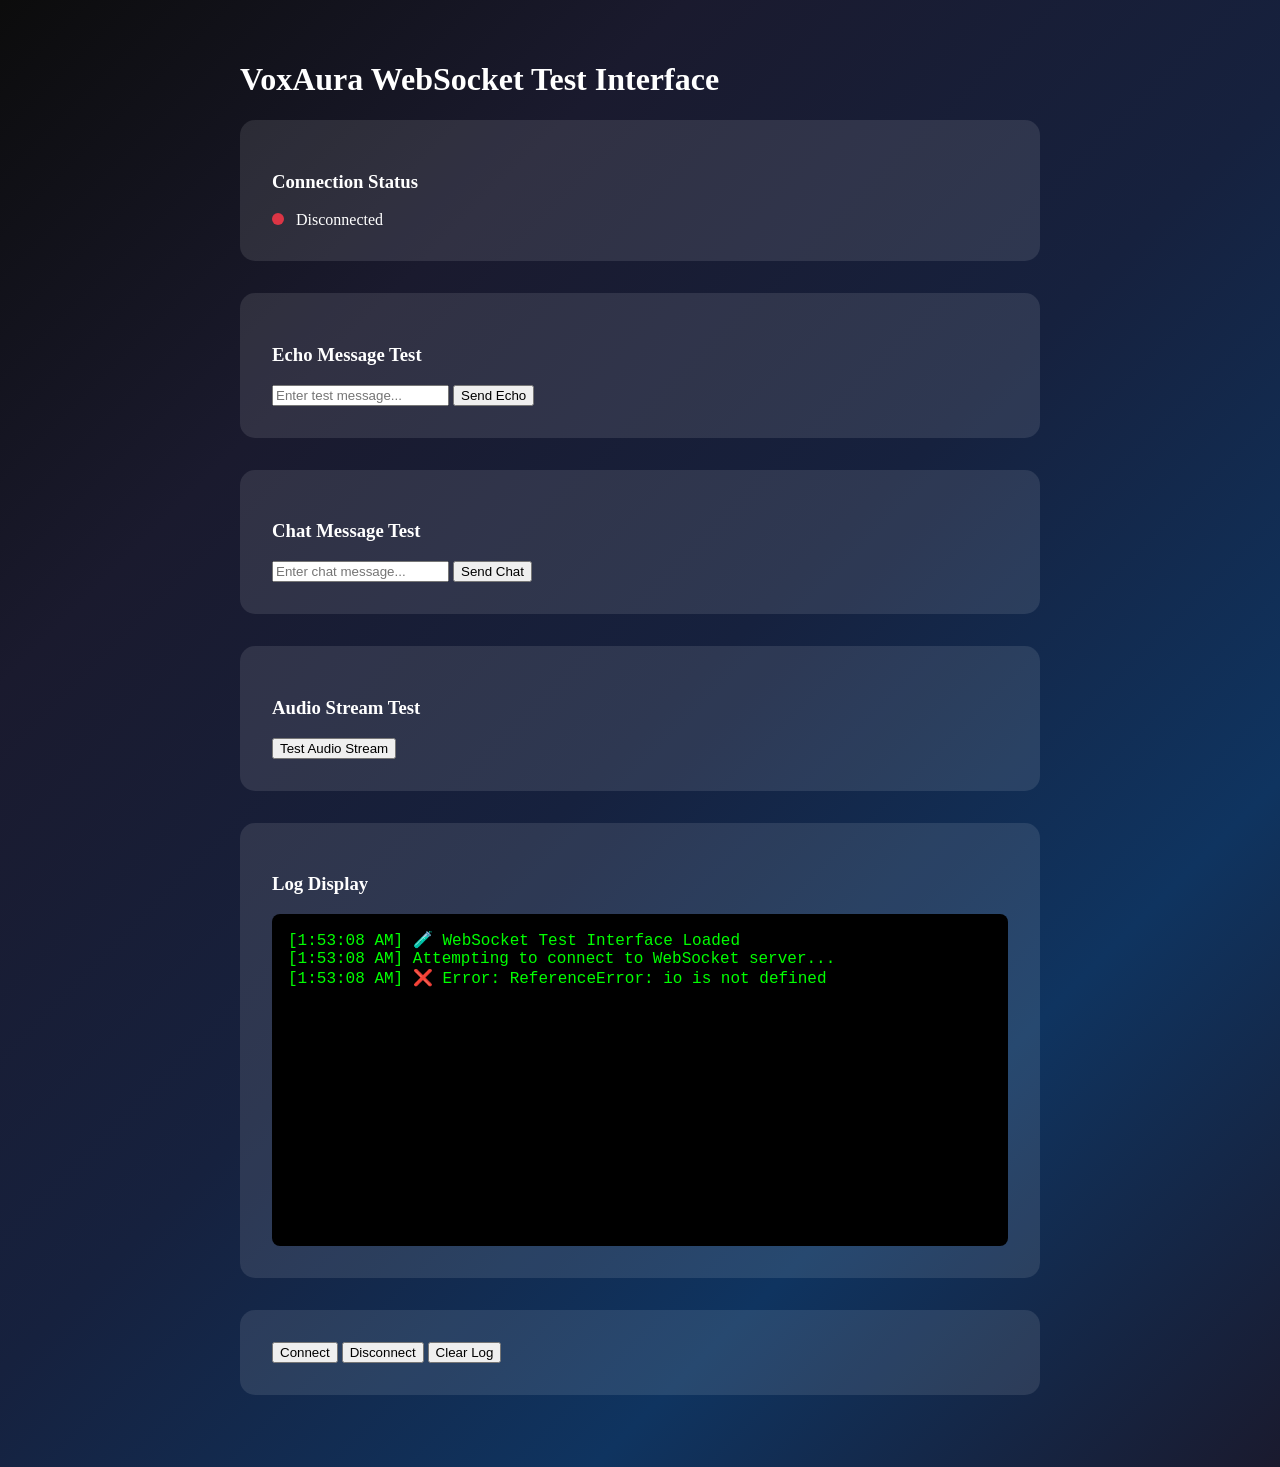
<file: static/websocket_test.html>
<!doctype html>
<html lang="en" data-bs-theme="dark">
    <head>
        <meta charset="UTF-8" />
        <meta name="viewport" content="width=device-width, initial-scale=1.0" />
        <title>VoxAura - WebSocket Test</title>
        <link
            href="https://cdn.replit.com/agent/bootstrap-agent-dark-theme.min.css"
            rel="stylesheet"
        />
        <style>
            body {
                background: linear-gradient(
                    135deg,
                    #0c0c0c 0%,
                    #1a1a2e 25%,
                    #16213e 50%,
                    #0f3460 75%,
                    #1a1a2e 100%
                );
                color: white;
                min-height: 100vh;
                padding: 2rem;
            }
            .test-container {
                max-width: 800px;
                margin: 0 auto;
            }
            .test-panel {
                background: rgba(255, 255, 255, 0.1);
                border-radius: 15px;
                padding: 2rem;
                margin-bottom: 2rem;
            }
            .log-area {
                background: #000;
                color: #00ff00;
                font-family: "Courier New", monospace;
                padding: 1rem;
                border-radius: 8px;
                height: 300px;
                overflow-y: auto;
                margin-top: 1rem;
            }
            .status-indicator {
                width: 12px;
                height: 12px;
                border-radius: 50%;
                display: inline-block;
                margin-right: 8px;
            }
            .connected {
                background: #28a745;
            }
            .disconnected {
                background: #dc3545;
            }
        </style>
    </head>
    <body>
        <div class="test-container">
            <h1 class="text-center mb-4">VoxAura WebSocket Test Interface</h1>

            <!-- Connection Status -->
            <div class="test-panel">
                <h3>Connection Status</h3>
                <div id="connectionStatus">
                    <span
                        class="status-indicator disconnected"
                        id="statusIndicator"
                    ></span>
                    <span id="statusText">Disconnected</span>
                </div>
            </div>

            <!-- Message Testing -->
            <div class="test-panel">
                <h3>Echo Message Test</h3>
                <div class="input-group mb-3">
                    <input
                        type="text"
                        class="form-control"
                        id="messageInput"
                        placeholder="Enter test message..."
                    />
                    <button class="btn btn-primary" onclick="sendMessage()">
                        Send Echo
                    </button>
                </div>
            </div>

            <!-- Chat Testing -->
            <div class="test-panel">
                <h3>Chat Message Test</h3>
                <div class="input-group mb-3">
                    <input
                        type="text"
                        class="form-control"
                        id="chatInput"
                        placeholder="Enter chat message..."
                    />
                    <button class="btn btn-success" onclick="sendChatMessage()">
                        Send Chat
                    </button>
                </div>
            </div>

            <!-- Audio Stream Testing -->
            <div class="test-panel">
                <h3>Audio Stream Test</h3>
                <button class="btn btn-warning" onclick="sendAudioStream()">
                    Test Audio Stream
                </button>
            </div>

            <!-- Log Display -->
            <div class="test-panel">
                <h3>Log Display</h3>
                <div id="logArea" class="log-area"></div>
            </div>

            <!-- Actions Panel -->
            <div class="test-panel text-center">
                <button
                    class="btn btn-success me-2"
                    onclick="connectWebSocket()"
                >
                    Connect
                </button>
                <button
                    class="btn btn-danger me-2"
                    onclick="disconnectWebSocket()"
                >
                    Disconnect
                </button>
                <button class="btn btn-info" onclick="clearLog()">
                    Clear Log
                </button>
            </div>
        </div>

        <script src="https://cdn.socket.io/4.7.5/socket.io.min.js"></script>
        <script>
            let socket = null;
            let isConnected = false;

            function log(message, type = "info") {
                const logArea = document.getElementById("logArea");
                const timestamp = new Date().toLocaleTimeString();
                const logEntry = document.createElement("div");
                logEntry.innerHTML = `[${timestamp}] ${message}`;
                logArea.appendChild(logEntry);
                logArea.scrollTop = logArea.scrollHeight;
            }

            function updateStatus(connected) {
                const indicator = document.getElementById("statusIndicator");
                const text = document.getElementById("statusText");

                if (connected) {
                    indicator.className = "status-indicator connected";
                    text.textContent = "Connected";
                } else {
                    indicator.className = "status-indicator disconnected";
                    text.textContent = "Disconnected";
                }
                isConnected = connected;
            }

            function connectWebSocket() {
                try {
                    log("Attempting to connect to WebSocket server...");

                    // Connect to WebSocket server - use window.location.origin for dynamic host
                    const wsUrl = window.location.origin || 'http://localhost:5000';
                    socket = io(wsUrl, {
                        transports: ["websocket", "polling"],
                        timeout: 10000,
                    });

                    socket.on("connect", () => {
                        log("✅ Connected to WebSocket server", "success");
                        updateStatus(true);
                    });

                    socket.on("disconnect", () => {
                        log("❌ Disconnected from WebSocket server", "error");
                        updateStatus(false);
                    });

                    socket.on("status", (data) => {
                        log(`📊 Server Status: ${JSON.stringify(data)}`);
                    });

                    socket.on("echo_response", (data) => {
                        log(`🔄 Echo Response: ${JSON.stringify(data)}`);
                    });

                    socket.on("chat_response", (data) => {
                        log(`💬 Chat Response: ${JSON.stringify(data)}`);
                    });

                    socket.on("audio_processed", (data) => {
                        log(`🎵 Audio Processed: ${JSON.stringify(data)}`);
                    });

                    socket.on("connect_error", (error) => {
                        log(`❌ Connection Error: ${error}`, "error");
                        updateStatus(false);
                    });
                } catch (error) {
                    log(`❌ Error: ${error}`, "error");
                }
            }

            function disconnectWebSocket() {
                if (socket) {
                    socket.disconnect();
                    socket = null;
                    updateStatus(false);
                    log("🔌 Manually disconnected");
                }
            }

            function sendMessage() {
                const input = document.getElementById("messageInput");
                const message = input.value.trim();

                if (!message) return;
                if (!isConnected) {
                    log("❌ Not connected to server", "error");
                    return;
                }

                log(`📤 Sending message: ${message}`);
                socket.emit("message", message);
                input.value = "";
            }

            function sendChatMessage() {
                const input = document.getElementById("chatInput");
                const message = input.value.trim();

                if (!message) return;
                if (!isConnected) {
                    log("❌ Not connected to server", "error");
                    return;
                }

                log(`📤 Sending chat message: ${message}`);
                socket.emit("chat_message", {
                    message: message,
                    session_id: "test_session_123",
                });
                input.value = "";
            }

            function sendAudioStream() {
                if (!isConnected) {
                    log("❌ Not connected to server", "error");
                    return;
                }

                log("📤 Sending audio stream test...");
                socket.emit("audio_stream", {
                    audio_data: "fake_audio_data_for_testing",
                    format: "webm",
                });
            }

            function clearLog() {
                document.getElementById("logArea").innerHTML = "";
            }

            // Auto-connect on page load
            document.addEventListener("DOMContentLoaded", () => {
                log("🧪 WebSocket Test Interface Loaded");
                connectWebSocket();
            });
        </script>
    </body>
</html>
</file>
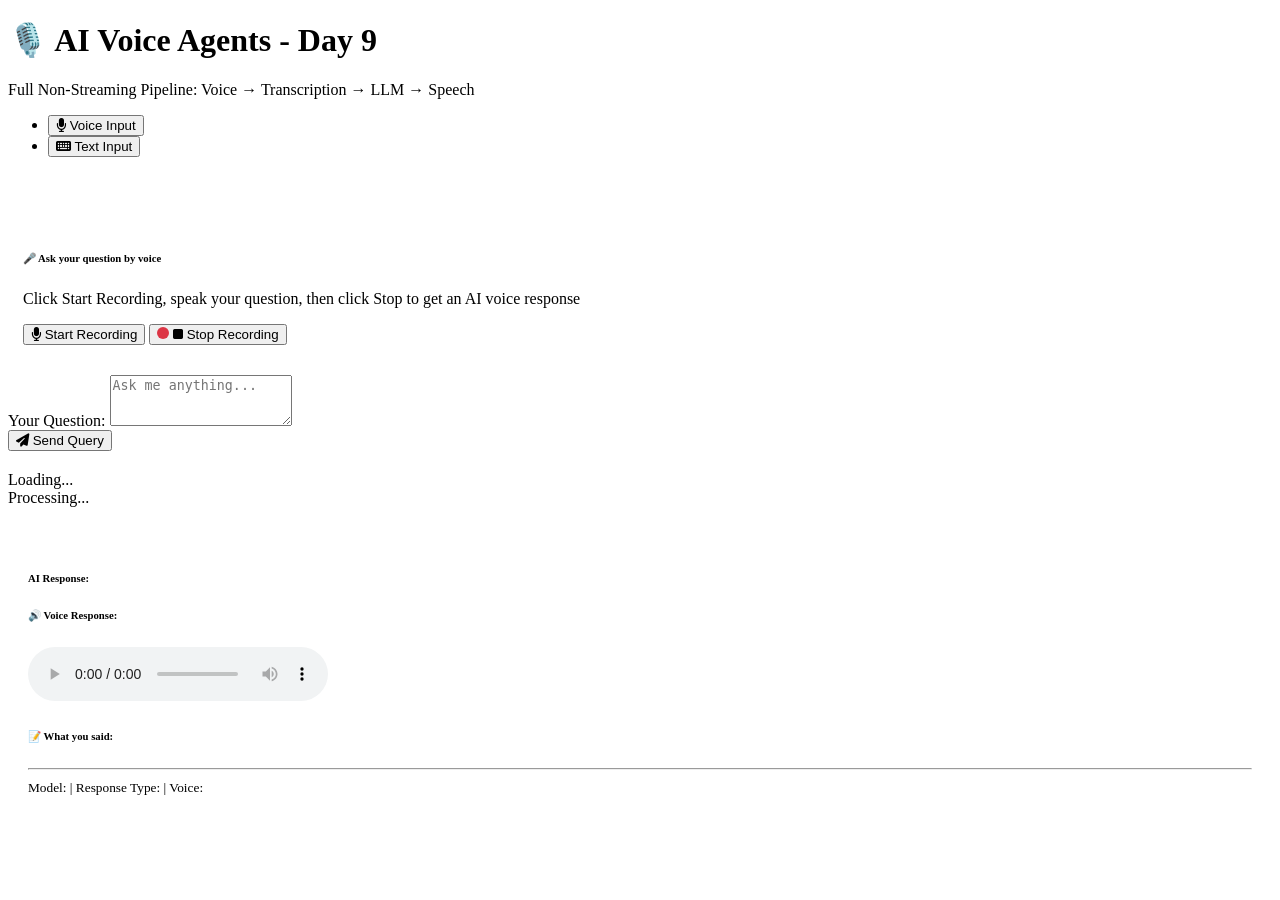
<file: templates/test_llm.html>
<!DOCTYPE html>
<html lang="en" data-bs-theme="dark">
<head>
    <meta charset="UTF-8">
    <meta name="viewport" content="width=device-width, initial-scale=1.0">
    <title>AI Voice Agents | Day 9 - Full Pipeline</title>
    <link href="https://cdn.replit.com/agent/bootstrap-agent-dark-theme.min.css" rel="stylesheet">
    <link href="https://cdnjs.cloudflare.com/ajax/libs/font-awesome/6.4.0/css/all.min.css" rel="stylesheet">
    <style>
        .response-box {
            background: rgba(255, 255, 255, 0.1);
            border-radius: 10px;
            padding: 20px;
            margin: 20px 0;
        }
        .voice-controls {
            background: rgba(255, 255, 255, 0.05);
            border-radius: 10px;
            padding: 15px;
            margin: 15px 0;
        }
        .recording-indicator {
            display: inline-block;
            width: 12px;
            height: 12px;
            background-color: #dc3545;
            border-radius: 50%;
            animation: pulse 1s infinite;
        }
        @keyframes pulse {
            0% { opacity: 1; }
            50% { opacity: 0.5; }
            100% { opacity: 1; }
        }
        .input-method-tabs {
            margin-bottom: 20px;
        }
        .tab-content {
            padding: 20px 0;
        }
    </style>
</head>
<body>
    <div class="container py-5">
        <h1 class="text-center mb-3">🎙️ AI Voice Agents - Day 9</h1>
        <p class="text-center text-muted mb-5">Full Non-Streaming Pipeline: Voice → Transcription → LLM → Speech</p>
        
        <div class="row justify-content-center">
            <div class="col-md-10">
                <div class="card">
                    <div class="card-body">
                        <!-- Input Method Tabs -->
                        <ul class="nav nav-tabs input-method-tabs" id="inputTabs" role="tablist">
                            <li class="nav-item" role="presentation">
                                <button class="nav-link active" id="voice-tab" data-bs-toggle="tab" data-bs-target="#voice-input" type="button" role="tab">
                                    <i class="fas fa-microphone"></i> Voice Input
                                </button>
                            </li>
                            <li class="nav-item" role="presentation">
                                <button class="nav-link" id="text-tab" data-bs-toggle="tab" data-bs-target="#text-input" type="button" role="tab">
                                    <i class="fas fa-keyboard"></i> Text Input
                                </button>
                            </li>
                        </ul>
                        
                        <div class="tab-content" id="inputTabsContent">
                            <!-- Voice Input Tab -->
                            <div class="tab-pane fade show active" id="voice-input" role="tabpanel">
                                <div class="voice-controls text-center">
                                    <h6>🎤 Ask your question by voice</h6>
                                    <p class="text-muted small">Click Start Recording, speak your question, then click Stop to get an AI voice response</p>
                                    
                                    <div class="mb-3">
                                        <button id="startRecording" class="btn btn-success me-2">
                                            <i class="fas fa-microphone"></i> Start Recording
                                        </button>
                                        <button id="stopRecording" class="btn btn-danger d-none">
                                            <span class="recording-indicator me-2"></span>
                                            <i class="fas fa-stop"></i> Stop Recording
                                        </button>
                                    </div>
                                    
                                    <div id="recordingStatus" class="text-muted small"></div>
                                </div>
                            </div>
                            
                            <!-- Text Input Tab -->
                            <div class="tab-pane fade" id="text-input" role="tabpanel">
                                <div class="mb-3">
                                    <label for="queryInput" class="form-label">Your Question:</label>
                                    <textarea 
                                        class="form-control" 
                                        id="queryInput" 
                                        rows="3" 
                                        placeholder="Ask me anything..."
                                    ></textarea>
                                </div>
                                
                                <button type="button" class="btn btn-primary" onclick="sendTextQuery()">
                                    <i class="fas fa-paper-plane"></i> Send Query
                                </button>
                            </div>
                        </div>
                        
                        <!-- Loading State -->
                        <div id="loading" class="d-none mt-3 text-center">
                            <div class="spinner-border" role="status">
                                <span class="visually-hidden">Loading...</span>
                            </div>
                            <div id="loadingText" class="mt-2">Processing...</div>
                        </div>
                        
                        <!-- Response Display -->
                        <div id="response" class="response-box d-none">
                            <h6>AI Response:</h6>
                            <div id="responseText"></div>
                            
                            <!-- Audio Player for Voice Responses -->
                            <div id="audioResponse" class="d-none mt-3">
                                <h6>🔊 Voice Response:</h6>
                                <audio id="responseAudio" controls class="w-100">
                                    Your browser does not support the audio element.
                                </audio>
                            </div>
                            
                            <!-- Transcription Display -->
                            <div id="transcriptionInfo" class="d-none mt-3">
                                <h6>📝 What you said:</h6>
                                <div id="transcriptionText" class="text-muted"></div>
                            </div>
                            
                            <hr>
                            <small class="text-muted">
                                Model: <span id="modelUsed"></span> | 
                                Response Type: <span id="responseType"></span>
                                <span id="voiceInfo" class="d-none"> | Voice: <span id="voiceUsed"></span></span>
                            </small>
                        </div>
                        
                        <!-- Error Display -->
                        <div id="error" class="alert alert-danger d-none mt-3">
                        </div>
                    </div>
                </div>
            </div>
        </div>
    </div>

    <!-- Bootstrap JS -->
    <script src="https://cdn.jsdelivr.net/npm/bootstrap@5.3.0/dist/js/bootstrap.bundle.min.js"></script>
    
    <script>
        let mediaRecorder;
        let audioChunks = [];
        let recordedBlob;
        
        // Initialize voice recording
        document.getElementById('startRecording').addEventListener('click', startRecording);
        document.getElementById('stopRecording').addEventListener('click', stopRecording);
        
        async function startRecording() {
            try {
                const stream = await navigator.mediaDevices.getUserMedia({ audio: true });
                mediaRecorder = new MediaRecorder(stream);
                audioChunks = [];
                
                mediaRecorder.ondataavailable = event => {
                    audioChunks.push(event.data);
                };
                
                mediaRecorder.onstop = () => {
                    recordedBlob = new Blob(audioChunks, { type: 'audio/webm' });
                    sendVoiceQuery();
                };
                
                mediaRecorder.start();
                
                // Update UI
                document.getElementById('startRecording').classList.add('d-none');
                document.getElementById('stopRecording').classList.remove('d-none');
                document.getElementById('recordingStatus').innerText = 'Recording... speak your question';
                clearPreviousResponse();
                
            } catch (error) {
                console.error('Error accessing microphone:', error);
                showError('Microphone access denied. Please allow microphone access and try again.');
            }
        }
        
        async function stopRecording() {
            if (mediaRecorder && mediaRecorder.state === 'recording') {
                mediaRecorder.stop();
                mediaRecorder.stream.getTracks().forEach(track => track.stop());
                
                // Update UI
                document.getElementById('startRecording').classList.remove('d-none');
                document.getElementById('stopRecording').classList.add('d-none');
                document.getElementById('recordingStatus').innerText = 'Processing your question...';
                showLoading('Transcribing speech...');
            }
        }
        
        async function sendVoiceQuery() {
            if (!recordedBlob) {
                showError('No audio recorded');
                return;
            }
            
            const formData = new FormData();
            formData.append('audio', recordedBlob, 'recording.webm');
            
            showLoading('Transcribing → Generating response → Creating voice...');
            
            try {
                const result = await fetch('/llm/query', {
                    method: 'POST',
                    body: formData
                });
                
                const data = await result.json();
                hideLoading();
                
                if (data.success) {
                    displayVoiceResponse(data);
                } else {
                    showError(data.error || 'Voice query failed');
                }
                
            } catch (err) {
                hideLoading();
                showError('Network error: ' + err.message);
            }
        }
        
        async function sendTextQuery() {
            const queryInput = document.getElementById('queryInput');
            const query = queryInput.value.trim();
            
            if (!query) {
                alert('Please enter a question');
                return;
            }
            
            clearPreviousResponse();
            showLoading('Generating response...');
            
            try {
                const result = await fetch('/llm/query', {
                    method: 'POST',
                    headers: {
                        'Content-Type': 'application/json'
                    },
                    body: JSON.stringify({ text: query })
                });
                
                const data = await result.json();
                hideLoading();
                
                if (data.success) {
                    displayTextResponse(data);
                } else {
                    showError(data.error || 'Text query failed');
                }
                
            } catch (err) {
                hideLoading();
                showError('Network error: ' + err.message);
            }
        }
        
        function displayVoiceResponse(data) {
            document.getElementById('responseText').innerText = data.llm_response;
            document.getElementById('modelUsed').innerText = data.model_used;
            document.getElementById('responseType').innerText = 'Audio';
            
            // Show transcription
            if (data.transcription) {
                document.getElementById('transcriptionText').innerText = data.transcription;
                document.getElementById('transcriptionInfo').classList.remove('d-none');
            }
            
            // Show voice info
            if (data.voice_used) {
                document.getElementById('voiceUsed').innerText = data.voice_used;
                document.getElementById('voiceInfo').classList.remove('d-none');
            }
            
            // Play audio response
            if (data.audio_url) {
                const audio = document.getElementById('responseAudio');
                audio.src = data.audio_url;
                document.getElementById('audioResponse').classList.remove('d-none');
                
                // Auto-play the response
                audio.play().catch(e => console.log('Auto-play blocked by browser'));
            }
            
            document.getElementById('response').classList.remove('d-none');
            document.getElementById('recordingStatus').innerText = '';
        }
        
        function displayTextResponse(data) {
            document.getElementById('responseText').innerText = data.response;
            document.getElementById('modelUsed').innerText = data.model_used;
            document.getElementById('responseType').innerText = 'Text';
            
            // Hide voice-specific elements
            document.getElementById('audioResponse').classList.add('d-none');
            document.getElementById('transcriptionInfo').classList.add('d-none');
            document.getElementById('voiceInfo').classList.add('d-none');
            
            document.getElementById('response').classList.remove('d-none');
        }
        
        function showLoading(text = 'Processing...') {
            document.getElementById('loadingText').innerText = text;
            document.getElementById('loading').classList.remove('d-none');
            document.getElementById('response').classList.add('d-none');
            document.getElementById('error').classList.add('d-none');
        }
        
        function hideLoading() {
            document.getElementById('loading').classList.add('d-none');
        }
        
        function showError(message) {
            document.getElementById('error').innerText = message;
            document.getElementById('error').classList.remove('d-none');
            document.getElementById('response').classList.add('d-none');
            document.getElementById('recordingStatus').innerText = '';
        }
        
        function clearPreviousResponse() {
            document.getElementById('response').classList.add('d-none');
            document.getElementById('error').classList.add('d-none');
            document.getElementById('audioResponse').classList.add('d-none');
            document.getElementById('transcriptionInfo').classList.add('d-none');
        }
        
        // Allow Ctrl+Enter to send text query
        document.getElementById('queryInput').addEventListener('keydown', function(e) {
            if (e.key === 'Enter' && e.ctrlKey) {
                sendTextQuery();
            }
        });
    </script>
</body>
</html>
</file>
